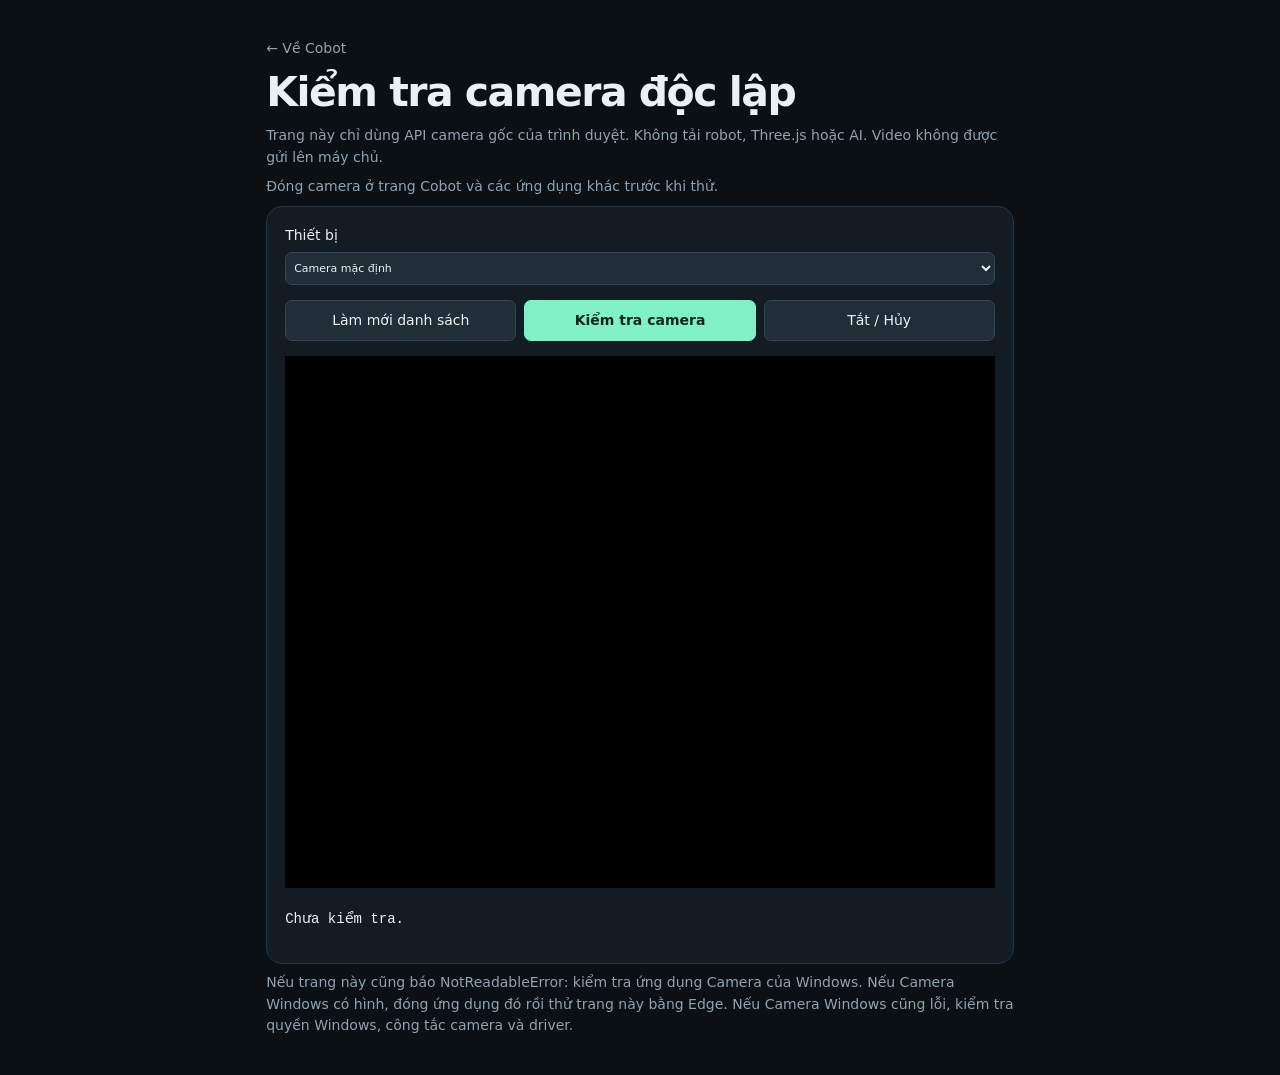
<file: camera-check.html>
<!doctype html><html lang="vi"><meta charset="utf-8"><meta name="viewport" content="width=device-width,initial-scale=1"><title>Kiểm tra camera độc lập • Cobot</title><link rel="stylesheet" href="web/style.css"><main style="max-width:850px"><p><a href="./">← Về Cobot</a></p><h1>Kiểm tra camera độc lập</h1><p>Trang này chỉ dùng API camera gốc của trình duyệt. Không tải robot, Three.js hoặc AI. Video không được gửi lên máy chủ.</p><p>Đóng camera ở trang Cobot và các ứng dụng khác trước khi thử.</p><section class="panel"><label>Thiết bị<select id="device"><option value="">Camera mặc định</option></select></label><div class="row" style="margin:15px 0"><button id="refresh">Làm mới danh sách</button><button id="start" class="primary">Kiểm tra camera</button><button id="stop">Tắt / Hủy</button></div><video id="preview" autoplay playsinline muted style="position:static;transform:none;width:100%;aspect-ratio:4/3;background:#000"></video><pre id="result" role="status" style="white-space:pre-wrap;overflow-wrap:anywhere">Chưa kiểm tra.</pre></section><p>Nếu trang này cũng báo NotReadableError: kiểm tra ứng dụng Camera của Windows. Nếu Camera Windows có hình, đóng ứng dụng đó rồi thử trang này bằng Edge. Nếu Camera Windows cũng lỗi, kiểm tra quyền Windows, công tắc camera và driver.</p></main><script type="module">
const el=id=>document.getElementById(id);let stream=null,session=0,timer;
const report=text=>el('result').textContent=text;
function stop(){session++;clearTimeout(timer);stream?.getTracks().forEach(t=>t.stop());stream=null;el('preview').srcObject=null;el('start').disabled=false;el('device').disabled=false;}
async function list(){try{const selected=el('device').value;const devices=(await navigator.mediaDevices.enumerateDevices()).filter(d=>d.kind==='videoinput');el('device').replaceChildren(new Option('Camera mặc định',''),...devices.map((d,i)=>new Option(d.label||`Camera ${i+1}`,d.deviceId)));if(devices.some(d=>d.deviceId===selected))el('device').value=selected;}catch(e){report(`${e.name}: ${e.message}`);}}
el('refresh').onclick=list;el('stop').onclick=()=>{stop();report('Đã tắt camera.');};
el('start').onclick=async()=>{
 stop();const token=session;el('start').disabled=true;el('device').disabled=true;
 if(!navigator.mediaDevices?.getUserMedia){stop();report('Camera API không khả dụng. Cần HTTPS và trình duyệt hỗ trợ.');return;}
 report('Đang yêu cầu mở camera…');
 timer=setTimeout(()=>{if(token===session){stop();report('TimeoutError: sau 20 giây camera chưa sẵn sàng. Kiểm tra hộp thoại cấp quyền và camera Windows.');}},20000);
 try{
  const deviceId=el('device').value;
  const candidate=await navigator.mediaDevices.getUserMedia({video:deviceId?{deviceId:{exact:deviceId}}:true,audio:false});
  if(token!==session){candidate.getTracks().forEach(t=>t.stop());return;}stream=candidate;
  const track=stream.getVideoTracks()[0];track.onended=()=>{if(token===session){stop();report('Camera đã bị ngắt từ hệ thống.');}};
  const video=el('preview');video.srcObject=stream;await video.play();
  if(token!==session)return;
  const show=()=>{if(token!==session||video.readyState<2||!video.videoWidth)return;clearTimeout(timer);report(`CÓ HÌNH: ${track.label}\n${video.videoWidth} × ${video.videoHeight}\nCamera hoạt động trên trang kiểm tra thuần. Hãy tắt camera tại đây trước khi quay về Cobot.`);};
  video.onloadeddata=show;video.onresize=show;show();await list();
 }catch(e){if(token!==session)return;stop();report(`${e.name}: ${e.message}\nLỗi xảy ra khi mở/phát camera bằng API gốc, chưa có AI hoặc robot.\nThử ứng dụng Camera của Windows để kiểm tra tiếp.`);await list();}
};
addEventListener('pagehide',stop);if(navigator.mediaDevices)list();
</script></html>
</file>
<file: web/style.css>
:root{color-scheme:dark;--bg:#0b1014;--panel:#131c23;--line:#26343f;--muted:#91a3b0;--mint:#80f1c6}*{box-sizing:border-box}body{margin:0;background:var(--bg);color:#eaf1f5;font:14px/1.55 system-ui,sans-serif}header{height:80px;padding:0 4%;display:flex;align-items:center;justify-content:space-between;border-bottom:1px solid var(--line)}a{color:inherit;text-decoration:none}.brand{font-weight:800;letter-spacing:3px;display:flex;align-items:center;gap:12px}.brand small{color:var(--muted);font-size:10px;letter-spacing:1px}.logo{display:grid;place-items:center;background:var(--mint);color:#0b1014;width:35px;height:35px;border-radius:10px;font-size:24px}.pill{font-size:10px;letter-spacing:1px;color:var(--mint);background:#163129;padding:7px 12px;border-radius:20px}main{max-width:1700px;margin:auto;padding:30px 4%}h1{font-size:clamp(26px,3.2vw,46px);line-height:1.2;margin:8px 0;letter-spacing:-1.5px}p{color:var(--muted);margin:8px 0}.eyebrow{font-size:10px;letter-spacing:2px;color:var(--mint)}.intro{display:flex;align-items:center;justify-content:space-between;margin-bottom:27px}.workspace{display:grid;grid-template-columns:minmax(0,1fr) 355px;gap:18px}.viewport{position:relative;border:1px solid var(--line);border-radius:18px;overflow:hidden;background:#101a23;min-height:650px}#scene{position:absolute;inset:0}#scene canvas{display:block;width:100%;height:100%;touch-action:none}.scene-head,.scene-bottom{position:absolute;left:22px;right:22px;display:flex;justify-content:space-between;align-items:center;z-index:1;pointer-events:none}.scene-head{top:20px;font-size:12px;letter-spacing:1px}.scene-head b{color:var(--mint)}#modelStatus{font-size:10px;color:var(--muted)}.scene-bottom{bottom:18px;font-size:11px;color:var(--muted)}.scene-bottom button{pointer-events:auto}.coordinates{position:absolute;left:24px;bottom:78px;pointer-events:none}.coordinates span{display:block;font-size:9px;letter-spacing:2px;color:var(--muted)}.coordinates strong{font-size:15px;font-family:monospace;font-weight:400}aside{display:grid;gap:16px}.panel{padding:18px;background:var(--panel);border:1px solid var(--line);border-radius:16px}.panel-title{display:flex;justify-content:space-between;align-items:center;margin-bottom:12px}h2{font-size:14px;margin:0}.panel-title span{font-size:9px;color:var(--mint)}button,select{font:inherit;color:inherit;background:#202e38;border:1px solid #344753;border-radius:7px;padding:9px 12px;cursor:pointer}button:hover{border-color:var(--mint)}button:disabled{opacity:.4;cursor:not-allowed}button.primary{background:var(--mint);color:#10261d;border-color:var(--mint);font-weight:700}.danger{background:#3c2229;border-color:#75434d;color:#ffb9c0;font-weight:700}kbd{font-size:10px;margin-left:15px;opacity:.65}.feed{position:relative;aspect-ratio:4/3;background:#080e13;border-radius:9px;overflow:hidden;margin-bottom:12px}video,#overlay{position:absolute;width:100%;height:100%;object-fit:contain;transform:scaleX(-1)}#cameraPlaceholder{position:absolute;inset:0;display:flex;flex-direction:column;align-items:center;justify-content:center}#cameraPlaceholder span{font-size:45px;color:var(--mint)}#cameraPlaceholder small{font-size:10px;color:var(--muted)}.row{display:flex;gap:8px}.row>*{flex:1;min-width:0}.row label{font-size:10px;color:var(--muted)}select{width:100%;font-size:11px;margin-top:5px;padding:8px 4px}#message{font-size:11px;min-height:34px;margin:10px 0}.sensitivity{display:flex;align-items:center;gap:10px;font-size:10px;color:var(--muted);margin-top:12px}.sensitivity input{flex:1;min-width:0}input[type=range]{accent-color:var(--mint);cursor:pointer;width:100%}.joint{display:grid;grid-template-columns:94px 1fr 49px;align-items:center;gap:9px;margin:10px 0}.joint label{font-size:11px;color:var(--muted)}.joint b{color:var(--mint);margin-right:6px}.joint output{font-size:11px;text-align:right;font-family:monospace}.panel-title button{font-size:10px;padding:5px 8px}.guide{display:grid;grid-template-columns:1fr 1fr;gap:8%;padding:35px 0;max-width:1050px}.guide h2{font-size:24px}.guide p{font-size:12px}.guide b{font-size:12px}footer{border-top:1px solid var(--line);padding-top:20px;display:flex;justify-content:space-between;gap:12px;color:var(--muted);font-size:10px}@media(max-width:950px){.workspace{grid-template-columns:1fr}.viewport{min-height:520px}aside{grid-template-columns:1fr 1fr}.pill{display:none}}@media(max-width:600px){header{height:65px}.brand small{display:none}.intro{align-items:flex-start;gap:12px}.danger{font-size:11px}kbd{display:none}aside,.guide{grid-template-columns:1fr}.viewport{min-height:420px}.guide{gap:20px}footer{flex-direction:column}#modelStatus{max-width:140px;text-align:right}}

.camera-choice{display:block;font-size:11px;color:var(--muted);margin-bottom:12px}#retryAI{margin-top:10px;width:100%}#retryAI[hidden]{display:none}#message{overflow-wrap:anywhere}

/* The source video remains inline for iOS inference, but is never visibly painted. */
.feed #video{width:1px;height:1px;opacity:0;pointer-events:none;position:absolute;left:0;top:0;transform:none}
.feed #overlay{transform:none;object-fit:contain}
#skeleton3d{height:240px;border-radius:9px;overflow:hidden;background:#080e13}#skeleton3d canvas{display:block;width:100%;height:100%}
.privacy-note{font-size:10px;line-height:1.5}.finger-row{display:grid;grid-template-columns:55px 1fr 36px;align-items:center;gap:10px;font-size:11px;margin-top:8px}.finger-row progress{width:100%;height:6px;accent-color:var(--mint)}.finger-row output{font-family:monospace;text-align:right;color:var(--mint)}
#syncState{font-size:9px}#syncState[data-active=true]{color:#80f1c6}#focusHand{font-size:10px}.scene-bottom{gap:8px}.scene-bottom span{flex:1}
@media(min-width:951px){.viewport{position:sticky;top:16px;height:calc(100vh - 40px);max-height:940px;min-height:560px}.workspace{align-items:start}}

.video-popup[hidden]{display:none}.video-popup{position:fixed;z-index:100;right:20px;bottom:20px;width:340px;height:310px;max-width:calc(100vw - 16px);max-height:calc(100dvh - 16px);display:flex;flex-direction:column;border:1px solid #75dfbb;border-radius:18px;background:#101a23;box-shadow:0 18px 70px #0009;overflow:hidden}.popup-handle{display:flex;align-items:center;justify-content:space-between;padding:10px 14px;cursor:move;touch-action:none;color:#80f1c6;user-select:none}.popup-handle small{display:block;color:#96aab5;font-size:11px}.popup-handle button{font-size:24px;padding:2px 12px}.popup-picture{flex:1;min-height:0;background:#080e13;display:flex;align-items:center;justify-content:center}.popup-picture canvas{display:block;width:100%;height:100%;object-fit:contain}.popup-footer{display:flex;align-items:center;justify-content:space-between;padding-left:12px;color:#96aab5}.popup-footer small{font-size:10px}#popupResize{padding:6px 12px;font-size:24px;cursor:nwse-resize;touch-action:none;user-select:none}#toggleVideoPopup{width:100%}

.popup-actions{display:flex;gap:6px;padding:6px 10px}.popup-actions .primary{flex:1;font-size:12px;padding:8px;min-height:44px}#popupSize{min-width:44px;min-height:44px;padding:6px;font-size:22px}.video-popup.compact{width:210px;height:290px}.video-popup.compact .popup-handle{padding:6px 8px;font-size:12px}.video-popup.compact .popup-handle small{font-size:9px}.video-popup.compact .popup-footer small{font-size:9px}.video-popup.compact #popupResize{padding:4px 8px}.video-popup.compact .popup-handle button{min-width:44px;min-height:44px}.video-popup.compact .popup-picture{min-height:40px}
@media(max-width:600px),(pointer:coarse) and (max-width:950px){
 .video-popup{right:8px;bottom:calc(8px + env(safe-area-inset-bottom));width:300px;height:350px}
 .video-popup.compact{width:210px;height:290px}
}

/* LAB 10: mobile camera is in document flow so it cannot cover calibration controls. */
#mobileVideoSlot:empty{display:none}#mobileVideoSlot:not(:empty){display:block;margin:0 0 12px}.video-popup.docked{position:relative;inset:auto!important;z-index:2;width:100%!important;max-width:none;height:300px;max-height:min(46dvh,360px);margin:0;box-shadow:none;border-radius:12px}.video-popup.docked.compact{width:100%!important;height:220px}.video-popup.docked .popup-handle{cursor:default;touch-action:auto}.video-popup.docked #popupResize{display:none}.video-popup.docked .popup-picture{min-height:80px}@media(max-width:600px){.video-popup.docked{height:260px}.video-popup.docked.compact{height:200px}.popup-actions{position:sticky;bottom:0;background:#101a23;z-index:2}}
</file>
